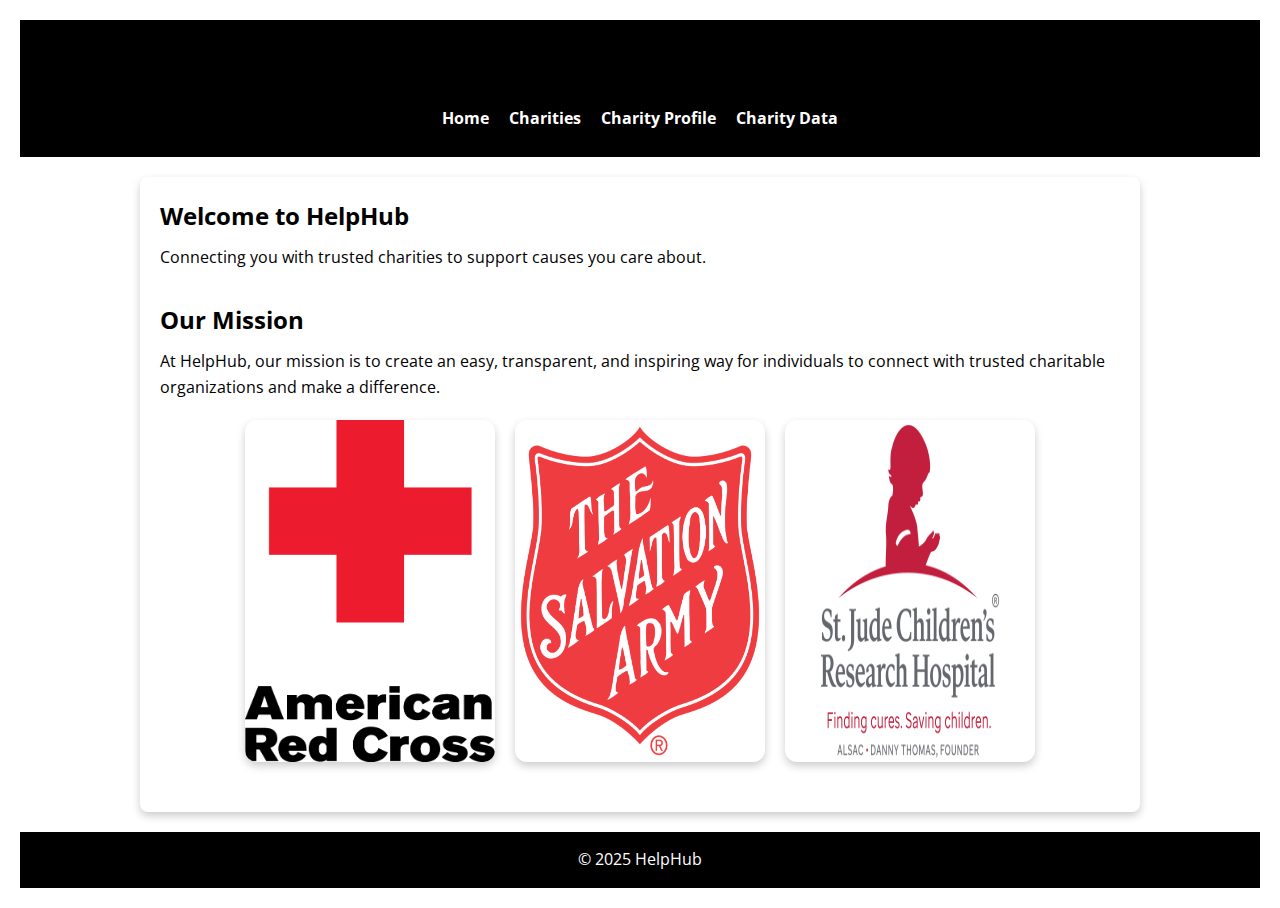
<file: index.html>
<!DOCTYPE html>
<html lang="en">
<head>
  <meta charset="UTF-8" />
  <meta name="viewport" content="width=device-width, initial-scale=1.0" />
  <title>HelpHub - Home</title>
  <link rel="stylesheet" href="customstyles.css" />
</head>
<body>
  <header>
    <h1>HelpHub</h1>
    <nav>
      <ul>
        <li><a href="index.html">Home</a></li>
        <li><a href="charities.html">Charities</a></li>
        <li><a href="charities_profile.html">Charity Profile</a></li>
        <li><a href="charity_data.html">Charity Data</a></li>
      </ul>
    </nav>
  </header>

  <main>
    <section>
      <h2>Welcome to HelpHub</h2>
      <p>Connecting you with trusted charities to support causes you care about.</p>
    </section>

    <section>
      <h2>Our Mission</h2>
      <p>At HelpHub, our mission is to create an easy, transparent, and inspiring way for individuals to connect with trusted charitable organizations and make a difference.</p>

      <div class="homepage-images">
        <img src="American_Red_Cross_logo.png" alt="American Red Cross" />
        <img src="The_Salvation_Army.svg.png" alt="The Salvation Army" />
        <img src="St.-Jude-logo.png" alt="St. Jude Children's Research Hospital" />
      </div>
    </section>
  </main>

  <footer>
    <p>&copy; 2025 HelpHub</p>
  </footer>
</body>
</html>
</file>
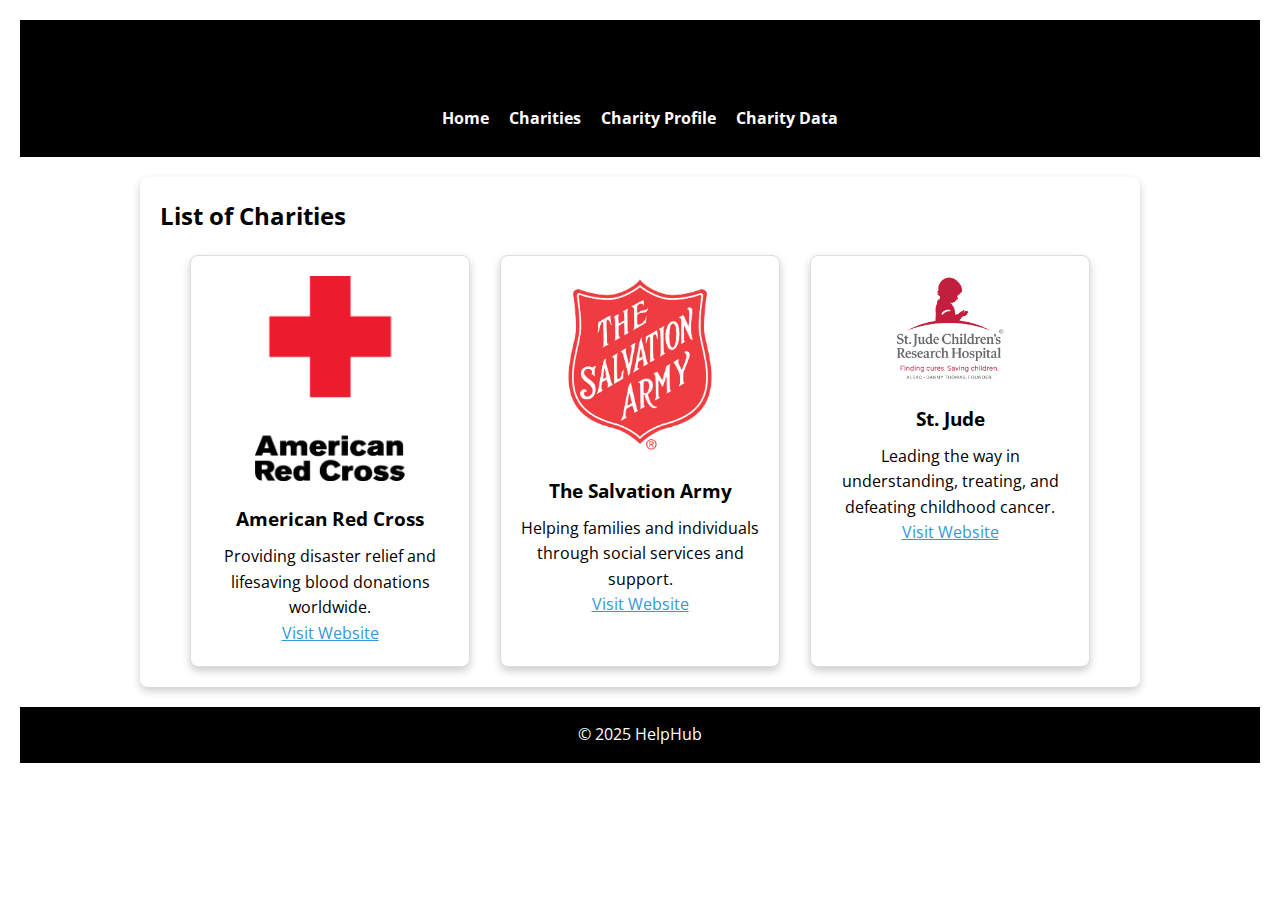
<file: charities.html>
<!DOCTYPE html>
<html lang="en">
<head>
  <meta charset="UTF-8">
  <meta name="viewport" content="width=device-width, initial-scale=1.0">
  <title>HelpHub - Charities</title>
  <link rel="stylesheet" href="customstyles.css" />
</head>
<body>
  <header>
    <h1>HelpHub</h1>
    <nav>
      <ul>
        <li><a href="index.html">Home</a></li>
        <li><a href="charities.html">Charities</a></li>
        <li><a href="charities_profile.html">Charity Profile</a></li>
        <li><a href="charity_data.html">Charity Data</a></li>
      </ul>
    </nav>
  </header>

  <main>
    <h2>List of Charities</h2>
    <div class="charity-list">
      <div class="charity-item">
        <img src="American_Red_Cross_logo.png" alt="American Red Cross">
        <h3>American Red Cross</h3>
        <p>Providing disaster relief and lifesaving blood donations worldwide.</p>
        <a href="https://www.redcross.org/" target="_blank">Visit Website</a>
      </div>

      <div class="charity-item">
        <img src="The_Salvation_Army.svg.png" alt="The Salvation Army">
        <h3>The Salvation Army</h3>
        <p>Helping families and individuals through social services and support.</p>
        <a href="https://www.salvationarmyusa.org/" target="_blank">Visit Website</a>
      </div>

      <div class="charity-item">
        <img src="St.-Jude-logo.png" alt="St. Jude Children's Research Hospital">
        <h3>St. Jude</h3>
        <p>Leading the way in understanding, treating, and defeating childhood cancer.</p>
        <a href="https://www.stjude.org/" target="_blank">Visit Website</a>
      </div>
    </div>
  </main>

  <footer>
    <p>&copy; 2025 HelpHub</p>
  </footer>
</body>
</html>
</file>
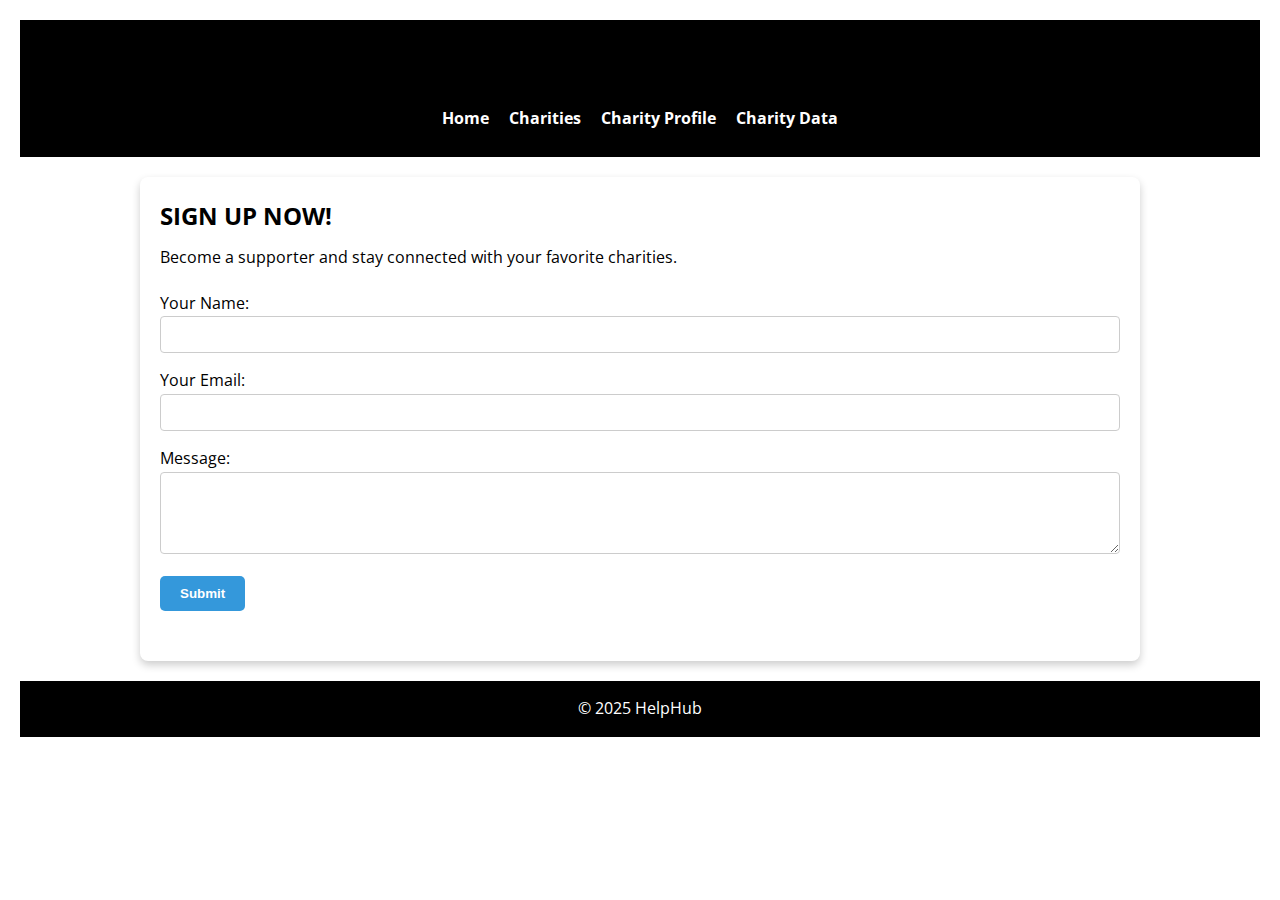
<file: charities_profile.html>
<!DOCTYPE html>
<html lang="en">
<head>
  <meta charset="UTF-8">
  <meta name="viewport" content="width=device-width, initial-scale=1.0">
  <title>HelpHub - Charity Sign-Up</title>
  <link rel="stylesheet" href="customstyles.css" />
</head>
<body>
  <header>
    <h1>HelpHub</h1>
    <nav>
      <ul>
        <li><a href="index.html">Home</a></li>
        <li><a href="charities.html">Charities</a></li>
        <li><a href="charities_profile.html">Charity Profile</a></li>
        <li><a href="charity_data.html">Charity Data</a></li>
      </ul>
    </nav>
  </header>

  <main>
    <section>
      <h2>SIGN UP NOW!</h2>
      <p>Become a supporter and stay connected with your favorite charities.</p>

      <form action="#" method="post">
        <label for="name">Your Name:</label><br>
        <input type="text" id="name" name="name" required><br>

        <label for="email">Your Email:</label><br>
        <input type="email" id="email" name="email" required><br>

        <label for="message">Message:</label><br>
        <textarea id="message" name="message" rows="4" required></textarea><br>

        <button type="submit">Submit</button>
      </form>
    </section>
  </main>

  <footer>
    <p>&copy; 2025 HelpHub</p>
  </footer>
</body>
</html>
</file>
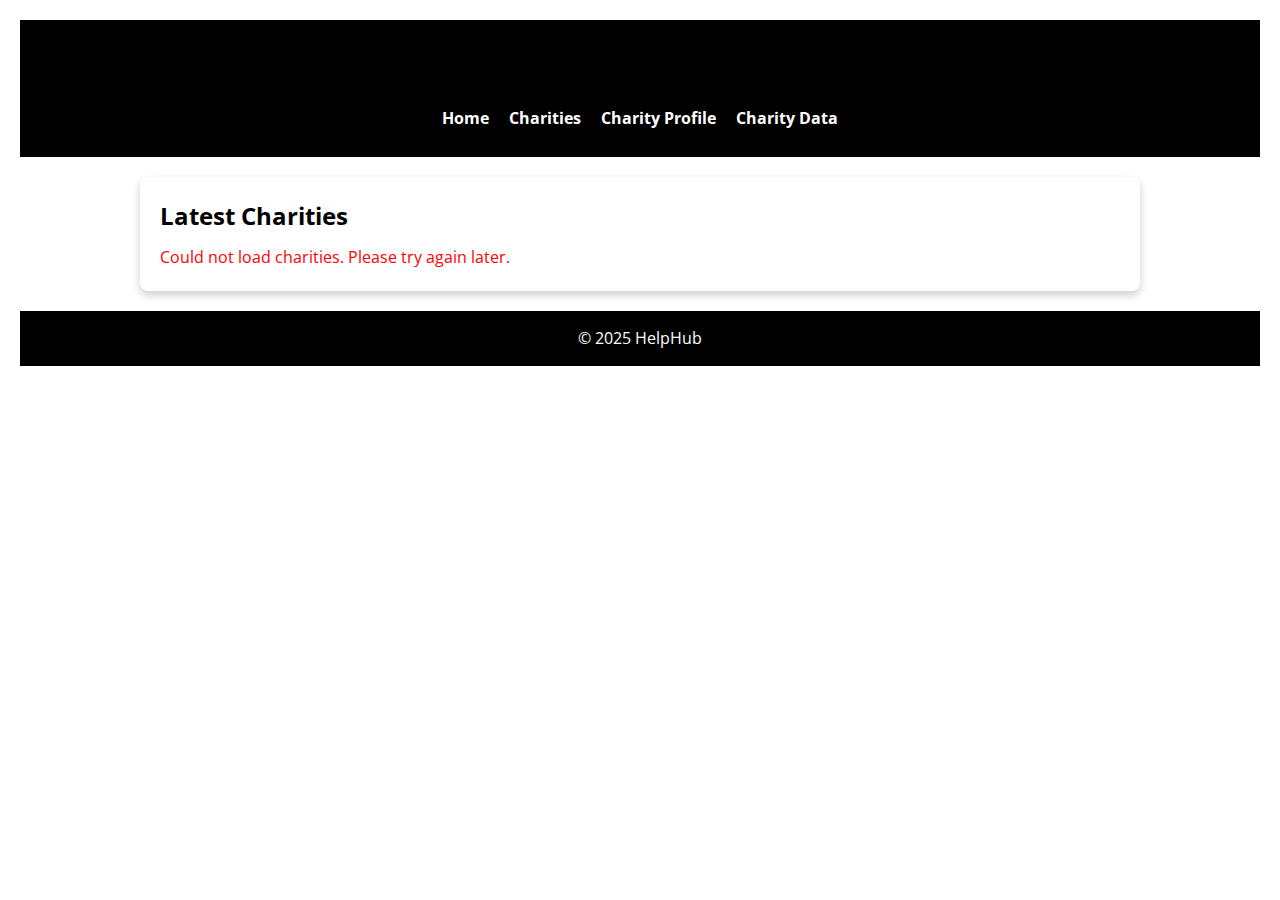
<file: charity_data.html>
<!DOCTYPE html>
<html lang="en">
<head>
  <meta charset="UTF-8">
  <meta name="viewport" content="width=device-width, initial-scale=1.0">
  <title>HelpHub - Charity Data</title>
  <link rel="stylesheet" href="customstyles.css">
</head>
<body>
  <header>
    <h1>HelpHub</h1>
    <nav>
      <ul>
        <li><a href="index.html">Home</a></li>
        <li><a href="charities.html">Charities</a></li>
        <li><a href="charities_profile.html">Charity Profile</a></li>
        <li><a href="charity_data.html">Charity Data</a></li>
      </ul>
    </nav>
  </header>

  <main>
    <h2>Latest Charities</h2>
    <ul id="charityList">
      <li>Loading charities...</li>
    </ul>
    <p id="errorMessage" style="color: red; display: none;">Could not load charities. Please try again later.</p>
  </main>

  <footer>
    <p>&copy; 2025 HelpHub</p>
  </footer>

  <script src="charity_data.js"></script>
</body>
</html>
</file>
<file: customstyles.css>
/* Google Fonts Import */
@import url('https://fonts.googleapis.com/css2?family=Open+Sans:wght@400;700&display=swap');

:root {
  --primary-color: #000000;
  --secondary-color: #ffffff;
  --accent-color: #3498db;
  --background-color: #ffffff;
  --text-color: #000000;
  --font-family: 'Open Sans', sans-serif;
  --box-shadow: 0 4px 8px rgba(0,0,0,0.2);
}

* {
  margin: 0;
  padding: 0;
  box-sizing: border-box;
}

body {
  font-family: var(--font-family);
  background-color: var(--background-color);
  color: var(--text-color);
  line-height: 1.6;
  padding: 20px;
}

header,
footer {
  background-color: var(--primary-color);
  color: var(--secondary-color);
  padding: 15px 20px;
  text-align: center;
}

nav ul {
  list-style: none;
  display: flex;
  justify-content: center;
  gap: 20px;
  padding: 10px 0;
}

nav a {
  color: var(--secondary-color);
  text-decoration: none;
  font-weight: bold;
}

nav a:hover {
  color: var(--accent-color);
  text-decoration: underline;
}

main {
  max-width: 1000px;
  margin: 20px auto;
  padding: 20px;
  background-color: var(--secondary-color);
  border-radius: 8px;
  box-shadow: var(--box-shadow);
}

section {
  margin-bottom: 30px;
}

h1, h2, h3 {
  color: var(--primary-color);
  margin-bottom: 10px;
}

a {
  color: var(--accent-color);
}

a:hover {
  text-decoration: underline;
}

form {
  margin-top: 20px;
}

input, textarea {
  width: 100%;
  padding: 10px;
  margin-bottom: 15px;
  border: 1px solid #ccc;
  border-radius: 4px;
}

button {
  background-color: var(--accent-color);
  color: white;
  border: none;
  padding: 10px 20px;
  border-radius: 5px;
  cursor: pointer;
  font-weight: bold;
}

button:hover {
  background-color: #2980b9;
}

/* Responsive Design */
@media (max-width: 600px) {
  nav ul {
    flex-direction: column;
    gap: 10px;
  }
}

/* Specific to Charity Images */
.charity-list {
  display: flex;
  flex-wrap: wrap;
  justify-content: center;
  gap: 30px;
  margin-top: 20px;
}

.charity-item {
  background-color: var(--secondary-color);
  border: 1px solid #ddd;
  border-radius: 8px;
  padding: 20px;
  width: 280px;
  text-align: center;
  box-shadow: var(--box-shadow);
  transition: transform 0.3s;
}

.charity-item:hover {
  transform: scale(1.05);
}

.charity-item img {
  width: 150px;
  height: auto;
  margin-bottom: 15px;
  border-radius: 8px;
}

/* Homepage specific images */
.homepage-images {
  display: flex;
  flex-wrap: wrap;
  justify-content: center;
  gap: 20px;
  margin-top: 20px;
}

.homepage-images img {
  width: 250px; /* Adjusted size for better display */
  height: auto;
  border-radius: 12px;
  box-shadow: var(--box-shadow);
  transition: transform 0.3s;
}

.homepage-images img:hover {
  transform: scale(1.05);
}
</file>
